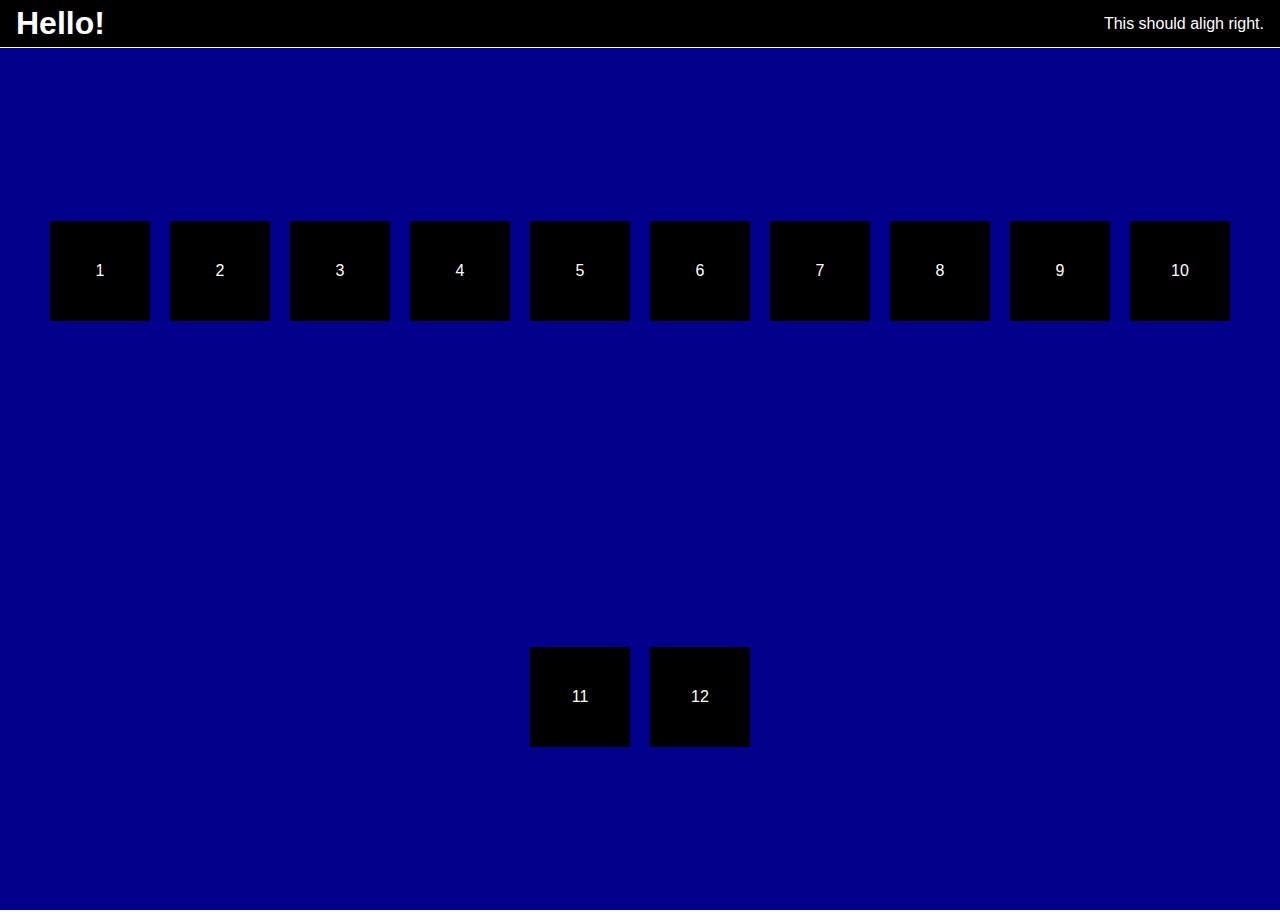
<file: 20. Document Object Model (DOM)/index.html>
<!DOCTYPE html>
<html lang="en">
  <head>
    <meta charset="UTF-8" />
    <meta name="viewport" content="width=device-width, initial-scale=1.0" />
    <title>My Page</title>
    <style>
        * {
            margin: 0;
            padding: 0;
            box-sizing: border-box;
        }

        html {
            font-family: Arial, Helvetica, sans-serif;
            font-size: 16px;
        }

        body {
            min-height: 100vh;
        }

        main {
            display: flex;
            flex-direction: column;
            justify-content: center;
            align-items: center;
        }

        nav {
            display: flex;
            justify-content: space-between;
            align-items: center;
            padding: 1rem;
            width: 100vw;
            height: 48px;
            position: fixed;
            top: 0;
            border-bottom: 1px solid #fff;
            z-index: 2;
            background-color: #000;
            color: #fff;
        }

        section {
            display: flex;
            flex-direction: column;
            justify-content: center;
            align-items: center;
            width: 100vw;
            height: 100vh;
            z-index: 1;
            padding-top: 48px;
        }

        .view1 {
            display: flex;
            flex-direction: row;
            flex-wrap: wrap;
            justify-content: space-evenly;
            background-color: lightgray;
            color: #000;
        }

        .view1 > div {
            display: flex;
            flex-direction: column;
            justify-content: center;
            align-items: center;
            width: 100px;
            height: 100px;
            background-color: #000;
            color: #fff;
            margin: 10px;
        }

        .view2 {
            display: flex;
            flex-direction: column;
            justify-content: center;
            align-items: center;
            display: none;
            background-color: darkblue;
            color: #fff;
        }
    </style>
    <script defer src="js/main.js"></script>
  </head>
  <body>
    <nav>
      <h1>My Page</h1>
    </nav>
    <main>
      <section id="view1" class="view view1">
        <div>1</div>
        <div>2</div>
        <div>3</div>
        <div>4</div>
        <div>5</div>
        <div>6</div>
        <div>7</div>
        <div>8</div>
        <div>9</div>
        <div>10</div>
        <div>11</div>
        <div>12</div>
      </section>
      <section id="view2" class="view view2">
        <h2>My 2nd View</h2>
      </section>
    </main>
  </body>
</html>
</file>
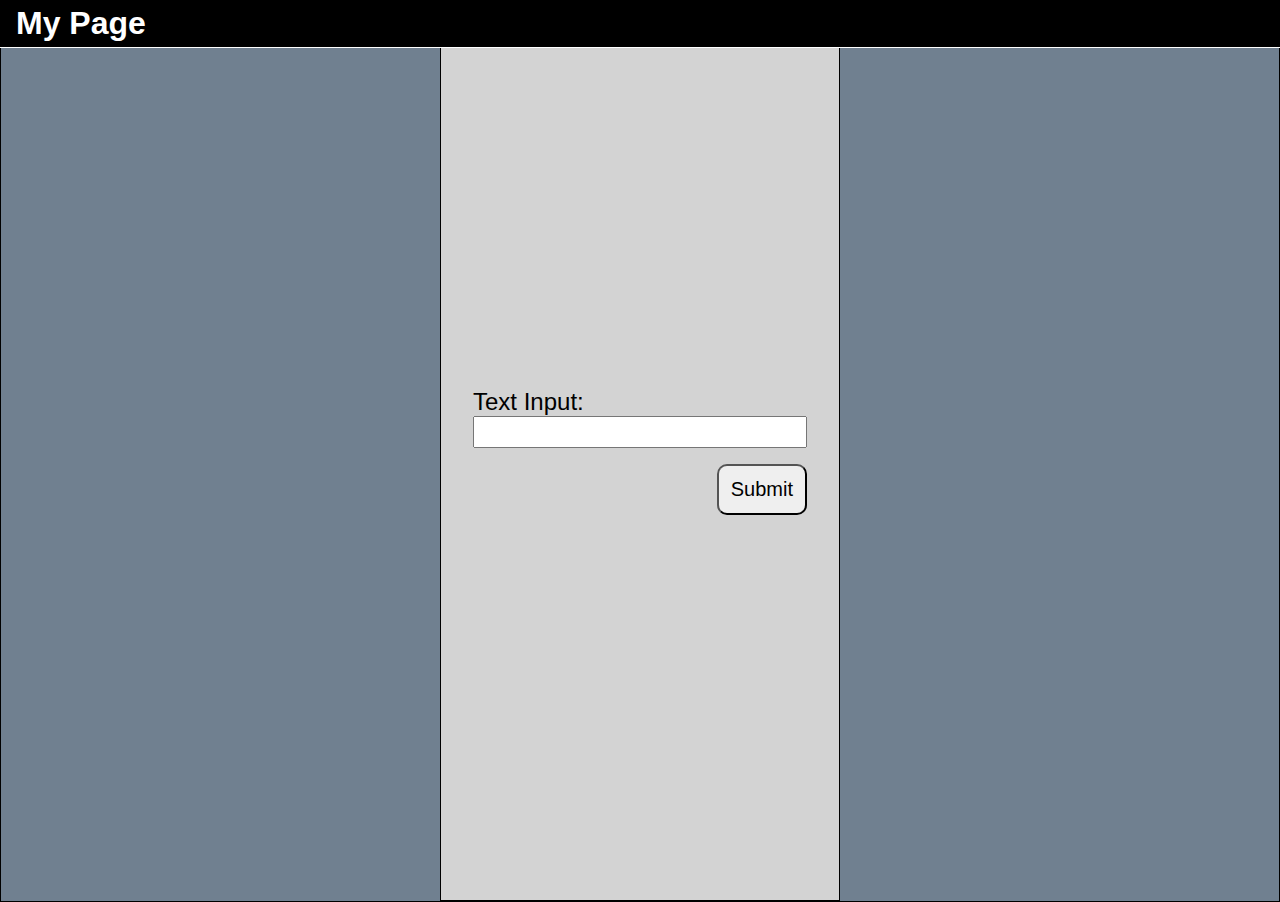
<file: 21. Event Listeners/index.html>
<!DOCTYPE html>
<html lang="en">

<head>
  <meta charset="UTF-8" />
  <meta name="viewport" content="width=device-width, initial-scale=1.0" />
  <title>My Page</title>
  <link rel="stylesheet" href="css/main.css" />
  <!-- <script defer src="js/main.js"></script> -->
  <script defer src="js/main2.js"></script>
</head>

<body>
  <nav>
    <h1>My Page</h1>
  </nav>
  <main>
    <section id="view1" class="view1">
      <div>1</div>
      <div>2</div>
      <div>3</div>
      <div>4</div>
      <div>5</div>
      <div>6</div>
      <div>7</div>
      <div>8</div>
      <div>9</div>
      <div>10</div>
      <div>11</div>
      <div>12</div>
    </section>
    <section id="view2" class="view2 darkblue">
      <div class="black">
        <h2>My 2nd View</h2>
      </div>
    </section>
    <section id="view3" class="view3">
      <form id="myForm">
        <label for="myTextInput">Text Input:</label>
        <input type="text" id="myTextInput" autocomplete="off" />
        <button type="submit">Submit</button>
      </form>
    </section>
  </main>

</body>

</html>
</file>
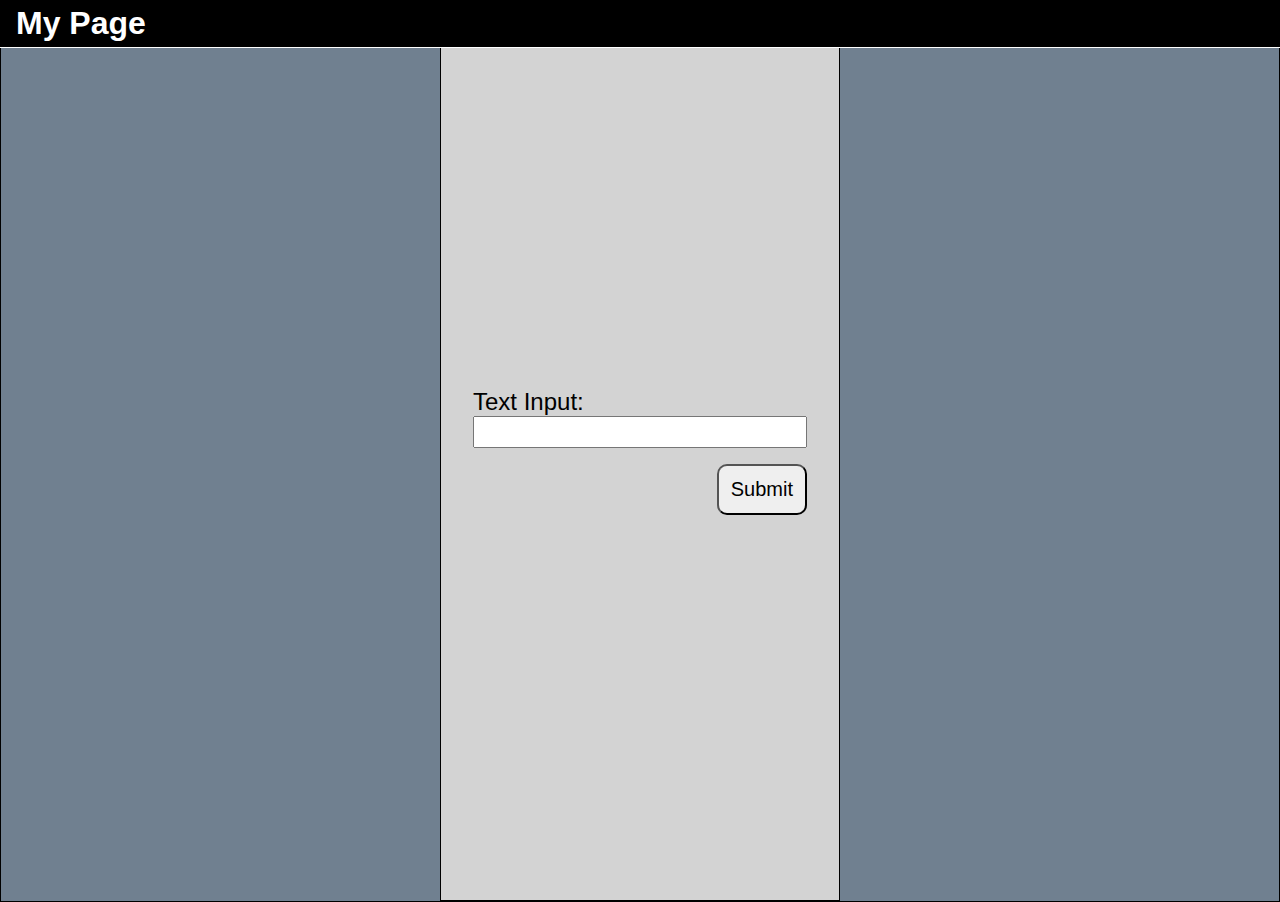
<file: 22. Web Storage API/index.html>
<!DOCTYPE html>
<html lang="en">

<head>
  <meta charset="UTF-8" />
  <meta name="viewport" content="width=device-width, initial-scale=1.0" />
  <title>My Page</title>
  <link rel="stylesheet" href="css/main.css" />
  <!-- <script defer src="js/main.js"></script> -->
  <script defer src="js/main.js"></script>
</head>

<body>
  <nav>
    <h1>My Page</h1>
  </nav>
  <main>
    <section id="view1" class="view1">
      <div>1</div>
      <div>2</div>
      <div>3</div>
      <div>4</div>
      <div>5</div>
      <div>6</div>
      <div>7</div>
      <div>8</div>
      <div>9</div>
      <div>10</div>
      <div>11</div>
      <div>12</div>
    </section>
    <section id="view2" class="view2 darkblue">
      <div class="black">
        <h2>My 2nd View</h2>
      </div>
    </section>
    <section id="view3" class="view3">
      <form id="myForm">
        <label for="myTextInput">Text Input:</label>
        <input type="text" id="myTextInput" autocomplete="off" />
        <button type="submit">Submit</button>
      </form>
    </section>
  </main>

</body>

</html>
</file>
<file: 21. Event Listeners/css/main.css>
* {
    margin: 0;
    padding: 0;
    -webkit-box-sizing: border-box;
    box-sizing: border-box;
}

html {
    font-family: Arial, Helvetica, sans-serif;
    font-size: 16px;
}

body {
    min-height: 100vh;
    display: -webkit-box;
    display: -ms-flexbox;
    display: flex;
    -webkit-box-orient: vertical;
    -webkit-box-direction: normal;
    -ms-flex-direction: column;
    flex-direction: column;
    -webkit-box-pack: center;
    -ms-flex-pack: center;
    justify-content: center;
    -webkit-box-align: center;
    -ms-flex-align: center;
    align-items: center;
}

main {
    display: -webkit-box;
    display: -ms-flexbox;
    display: flex;
    -webkit-box-orient: vertical;
    -webkit-box-direction: normal;
    -ms-flex-direction: column;
    flex-direction: column;
    -webkit-box-pack: center;
    -ms-flex-pack: center;
    justify-content: center;
    -webkit-box-align: center;
    -ms-flex-align: center;
    align-items: center;
    background-color: #708090;
    border: 1px solid #000;
    width: 100%;
}

.height100 {
    height: 100px;
}
.purple {
    background-color: purple;
}
.blue {
    background-color: blue;
}
.darkblue {
    background-color: #00008b;
}
.black {
    background-color: #000;
}

nav {
    display: -webkit-box;
    display: -ms-flexbox;
    display: flex;
    -webkit-box-pack: justify;
    -ms-flex-pack: justify;
    justify-content: space-between;
    -webkit-box-align: center;
    -ms-flex-align: center;
    align-items: center;
    padding: 1rem;
    width: 100%;
    height: 48px;
    position: fixed;
    top: 0;
    border-bottom: 1px solid #fff;
    z-index: 2;
    background-color: #000;
    color: #fff;
}

section {
    display: -webkit-box;
    display: -ms-flexbox;
    display: flex;
    -webkit-box-orient: vertical;
    -webkit-box-direction: normal;
    -ms-flex-direction: column;
    flex-direction: column;
    -webkit-box-pack: center;
    -ms-flex-pack: center;
    justify-content: center;
    -webkit-box-align: center;
    -ms-flex-align: center;
    align-items: center;
    width: 100%;
    height: 100vh;
    z-index: 1;
    padding-top: 48px;
}

/* Depending on the view example (1, 2, or 3), 
you will want to set display:none for the other two 
and display:flex for the example you want to see. */
.view1 {
    display: -webkit-box;
    display: -ms-flexbox;
    display: flex;
    -webkit-box-orient: horizontal;
    -webkit-box-direction: normal;
    -ms-flex-direction: row;
    flex-direction: row;
    -ms-flex-wrap: wrap;
    flex-wrap: wrap;
    -webkit-box-pack: space-evenly;
    -ms-flex-pack: space-evenly;
    justify-content: space-evenly;
    background-color: #d3d3d3;
    color: #000;
    display: none;
}

.view1 div {
    display: -webkit-box;
    display: -ms-flexbox;
    display: flex;
    -webkit-box-orient: vertical;
    -webkit-box-direction: normal;
    -ms-flex-direction: column;
    flex-direction: column;
    -webkit-box-pack: center;
    -ms-flex-pack: center;
    justify-content: center;
    -webkit-box-align: center;
    -ms-flex-align: center;
    align-items: center;
    width: 100px;
    height: 100px;
    background-color: #000;
    color: #fff;
    margin: 10px;
    /* display: none; */
}

.view2 {
    display: -webkit-box;
    display: -ms-flexbox;
    display: flex;
    -webkit-box-orient: vertical;
    -webkit-box-direction: normal;
    -ms-flex-direction: column;
    flex-direction: column;
    -webkit-box-pack: center;
    -ms-flex-pack: center;
    justify-content: center;
    -webkit-box-align: center;
    -ms-flex-align: center;
    align-items: center;
    color: #fff;
    max-width: 400px;
    max-height: 60%;
    padding-top: 0;
    display: none;
}

.view2 div {
    display: -webkit-box;
    display: -ms-flexbox;
    display: flex;
    -webkit-box-orient: vertical;
    -webkit-box-direction: normal;
    -ms-flex-direction: column;
    flex-direction: column;
    -webkit-box-pack: center;
    -ms-flex-pack: center;
    justify-content: center;
    -webkit-box-align: center;
    -ms-flex-align: center;
    align-items: center;
    width: 200px;
    height: 200px;
    color: #fff;
    margin: 10px;
    /* display: none; */
}

.view3 {
    display: -webkit-box;
    display: -ms-flexbox;
    display: flex;
    -webkit-box-orient: vertical;
    -webkit-box-direction: normal;
    -ms-flex-direction: column;
    flex-direction: column;
    -webkit-box-pack: center;
    -ms-flex-pack: center;
    justify-content: center;
    -webkit-box-align: center;
    -ms-flex-align: center;
    align-items: center;
    background-color: #d3d3d3;
    border: 1px solid #000;
    max-width: 400px;
    padding: 2rem;
    /* display: none; */
}

.view3 form label {
    color: #000;
    margin-right: 1rem;
    font-size: 1.5rem;
}

.view3 form input {
    width: 100%;
    line-height: 1.5rem;
    font-size: 1.5rem;
}

.view3 form button {
    display: block;
    margin-top: 1rem;
    margin-left: auto;
    font-size: 1.25rem;
    padding: 0.75rem;
    border-radius: 10px;
}
</file>
<file: 22. Web Storage API/css/main.css>
* {
    margin: 0;
    padding: 0;
    -webkit-box-sizing: border-box;
    box-sizing: border-box;
}

html {
    font-family: Arial, Helvetica, sans-serif;
    font-size: 16px;
}

body {
    min-height: 100vh;
    display: -webkit-box;
    display: -ms-flexbox;
    display: flex;
    -webkit-box-orient: vertical;
    -webkit-box-direction: normal;
    -ms-flex-direction: column;
    flex-direction: column;
    -webkit-box-pack: center;
    -ms-flex-pack: center;
    justify-content: center;
    -webkit-box-align: center;
    -ms-flex-align: center;
    align-items: center;
}

main {
    display: -webkit-box;
    display: -ms-flexbox;
    display: flex;
    -webkit-box-orient: vertical;
    -webkit-box-direction: normal;
    -ms-flex-direction: column;
    flex-direction: column;
    -webkit-box-pack: center;
    -ms-flex-pack: center;
    justify-content: center;
    -webkit-box-align: center;
    -ms-flex-align: center;
    align-items: center;
    background-color: #708090;
    border: 1px solid #000;
    width: 100%;
}

.height100 {
    height: 100px;
}
.purple {
    background-color: purple;
}
.blue {
    background-color: blue;
}
.darkblue {
    background-color: #00008b;
}
.black {
    background-color: #000;
}

nav {
    display: -webkit-box;
    display: -ms-flexbox;
    display: flex;
    -webkit-box-pack: justify;
    -ms-flex-pack: justify;
    justify-content: space-between;
    -webkit-box-align: center;
    -ms-flex-align: center;
    align-items: center;
    padding: 1rem;
    width: 100%;
    height: 48px;
    position: fixed;
    top: 0;
    border-bottom: 1px solid #fff;
    z-index: 2;
    background-color: #000;
    color: #fff;
}

section {
    display: -webkit-box;
    display: -ms-flexbox;
    display: flex;
    -webkit-box-orient: vertical;
    -webkit-box-direction: normal;
    -ms-flex-direction: column;
    flex-direction: column;
    -webkit-box-pack: center;
    -ms-flex-pack: center;
    justify-content: center;
    -webkit-box-align: center;
    -ms-flex-align: center;
    align-items: center;
    width: 100%;
    height: 100vh;
    z-index: 1;
    padding-top: 48px;
}

/* Depending on the view example (1, 2, or 3), 
you will want to set display:none for the other two 
and display:flex for the example you want to see. */
.view1 {
    display: -webkit-box;
    display: -ms-flexbox;
    display: flex;
    -webkit-box-orient: horizontal;
    -webkit-box-direction: normal;
    -ms-flex-direction: row;
    flex-direction: row;
    -ms-flex-wrap: wrap;
    flex-wrap: wrap;
    -webkit-box-pack: space-evenly;
    -ms-flex-pack: space-evenly;
    justify-content: space-evenly;
    background-color: #d3d3d3;
    color: #000;
    display: none;
}

.view1 div {
    display: -webkit-box;
    display: -ms-flexbox;
    display: flex;
    -webkit-box-orient: vertical;
    -webkit-box-direction: normal;
    -ms-flex-direction: column;
    flex-direction: column;
    -webkit-box-pack: center;
    -ms-flex-pack: center;
    justify-content: center;
    -webkit-box-align: center;
    -ms-flex-align: center;
    align-items: center;
    width: 100px;
    height: 100px;
    background-color: #000;
    color: #fff;
    margin: 10px;
    /* display: none; */
}

.view2 {
    display: -webkit-box;
    display: -ms-flexbox;
    display: flex;
    -webkit-box-orient: vertical;
    -webkit-box-direction: normal;
    -ms-flex-direction: column;
    flex-direction: column;
    -webkit-box-pack: center;
    -ms-flex-pack: center;
    justify-content: center;
    -webkit-box-align: center;
    -ms-flex-align: center;
    align-items: center;
    color: #fff;
    max-width: 400px;
    max-height: 60%;
    padding-top: 0;
    display: none;
}

.view2 div {
    display: -webkit-box;
    display: -ms-flexbox;
    display: flex;
    -webkit-box-orient: vertical;
    -webkit-box-direction: normal;
    -ms-flex-direction: column;
    flex-direction: column;
    -webkit-box-pack: center;
    -ms-flex-pack: center;
    justify-content: center;
    -webkit-box-align: center;
    -ms-flex-align: center;
    align-items: center;
    width: 200px;
    height: 200px;
    color: #fff;
    margin: 10px;
    /* display: none; */
}

.view3 {
    display: -webkit-box;
    display: -ms-flexbox;
    display: flex;
    -webkit-box-orient: vertical;
    -webkit-box-direction: normal;
    -ms-flex-direction: column;
    flex-direction: column;
    -webkit-box-pack: center;
    -ms-flex-pack: center;
    justify-content: center;
    -webkit-box-align: center;
    -ms-flex-align: center;
    align-items: center;
    background-color: #d3d3d3;
    border: 1px solid #000;
    max-width: 400px;
    padding: 2rem;
    /* display: none; */
}

.view3 form label {
    color: #000;
    margin-right: 1rem;
    font-size: 1.5rem;
}

.view3 form input {
    width: 100%;
    line-height: 1.5rem;
    font-size: 1.5rem;
}

.view3 form button {
    display: block;
    margin-top: 1rem;
    margin-left: auto;
    font-size: 1.25rem;
    padding: 0.75rem;
    border-radius: 10px;
}
</file>
